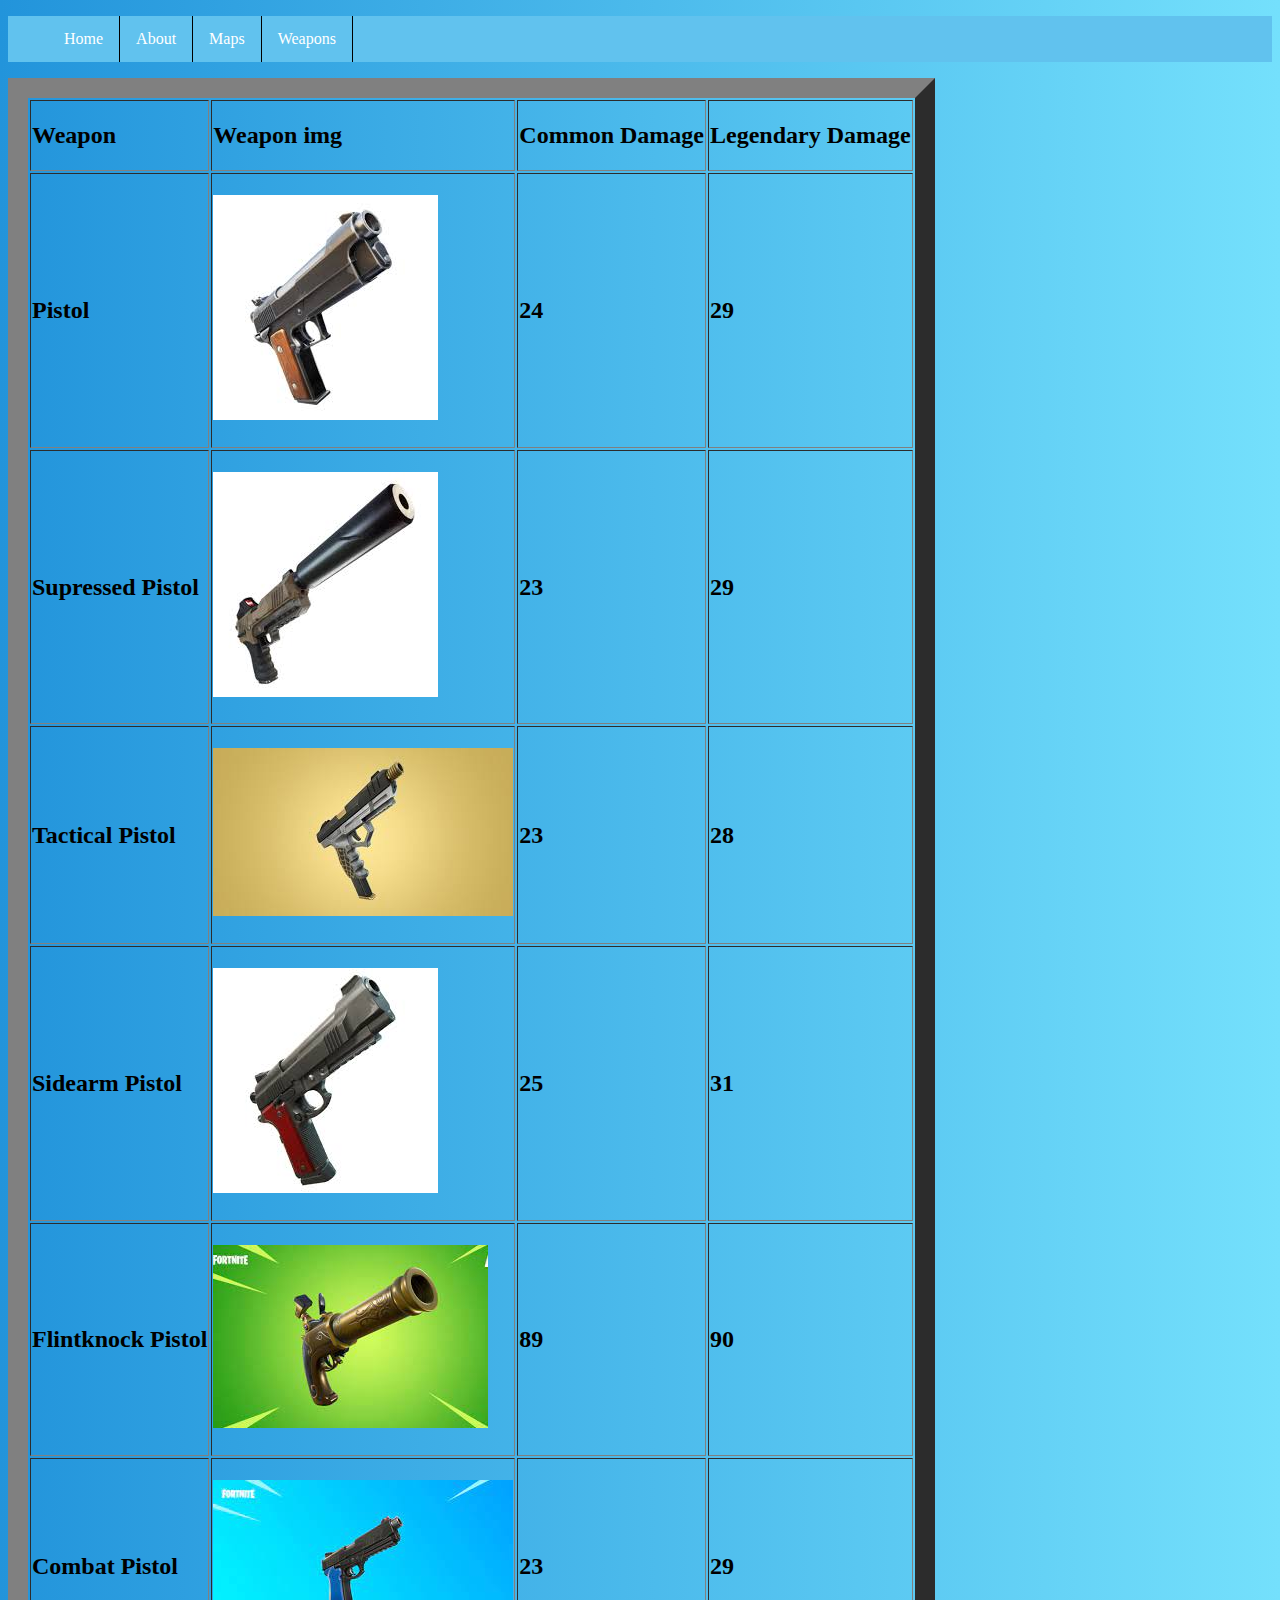
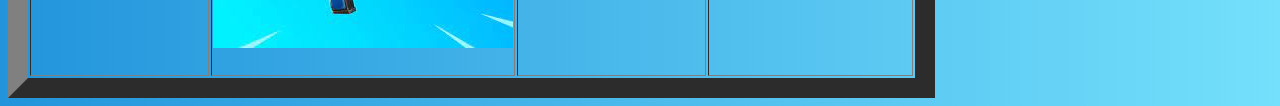
<file: Pistols.html>
<!DOCTYPE html>
<html lang="en">
<head>
    <meta charset="UTF-8">
    <meta http-equiv="X-UA-Compatible" content="IE=edge">
    <meta name="viewport" content="width=device-width, initial-scale=1.0">
    <title>Fortnite Wiki</title>
    <link rel="stylesheet" href="Pistols.css">
</head>
<body>
    <ul>
        <li><a href="index.html">Home</a></li>
        <li><a href="About.html">About</a></li>
        <li><a href="maps.html">Maps</a></li>
        <li class="dropdown"><a href="Weapons.html">Weapons</a>
        <div class="dropdown-content"> 
            <a href="Pistols.html">Pistols</a>
            <a href="Assualt-Rifle.html">Assault Rifle</a>
            <a href="shotgun.html"></a>
        </div></li>
        
        </ul>

    <table border="20"> 
        <tr>
            <td><h2>Weapon</h2></td>
            <td><h2>Weapon img</h2></td>
            <td><h2>Common Damage</h2></td>
            <td><h2>Legendary Damage</h2></td>
        </tr>

        <tr>
            <td><h2>Pistol</h2></td>
            <td><h2><img src="[data-uri]" alt=""></h2></td>
            <td><h2>24</h2></td>
            <td><h2>29</h2></td>
        </tr>

      <tr>
            <td><h2>Supressed Pistol</h2></td>
            <td><h2><img src="[data-uri]" alt=""></h2></td>
            <td><h2>23</h2></td>
            <td><h2>29</h2></td>
        </tr>

        <tr>
            <td><h2>Tactical Pistol</h2></td>
            <td><h2><img src="[data-uri]" alt=""></h2></td>
            <td><h2>23</h2></td>
            <td><h2>28</h2></td>

        </tr>

        <tr>
            <td><h2>Sidearm Pistol</h2></td>
            <td><h2><img src="[data-uri]" alt=""></h2></td>
            <td><h2>25</h2></td>
            <td><h2>31</h2></td>

        </tr>

        <tr>
            <td><h2>Flintknock Pistol</h2></td>
            <td><h2><img src="[data-uri]" alt=""></h2></td>
            <td><h2>89</h2></td>
            <td><h2>90</h2></td>
   
        </tr>
        <tr>
            <td><h2>Combat Pistol</h2></td>
            <td><h2><img src="[data-uri]" alt=""></h2></td>
            <td><h2>23</h2></td>
            <td><h2>29</h2></td>
    
        </tr>


</body>
</html>
</file>
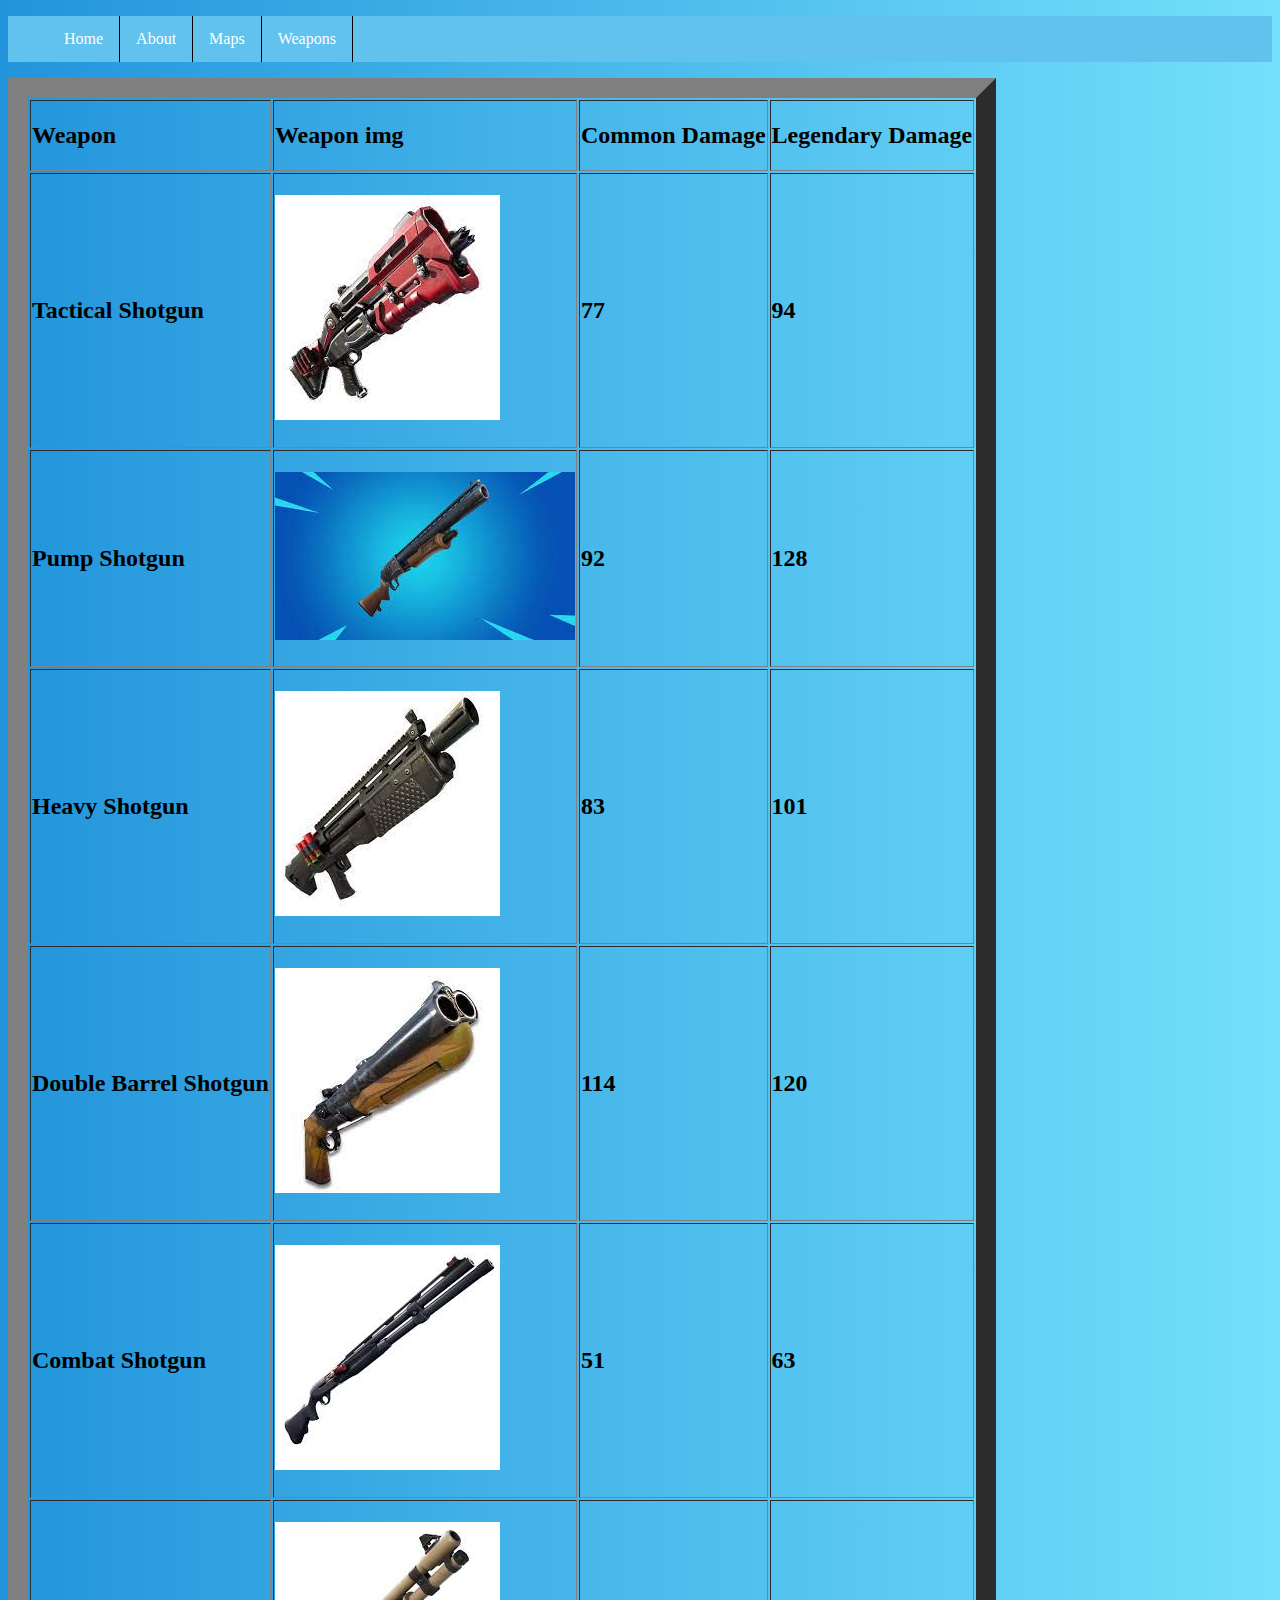
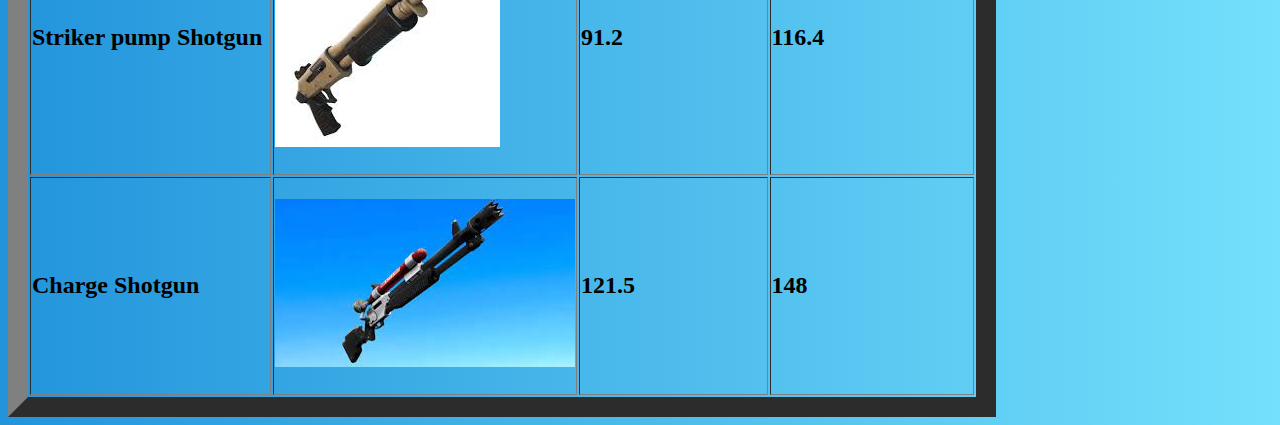
<file: shotgun.html>
<!DOCTYPE html>
<html lang="en">
<head>
    <meta charset="UTF-8">
    <meta http-equiv="X-UA-Compatible" content="IE=edge">
    <meta name="viewport" content="width=device-width, initial-scale=1.0">
    <title>Document</title>
    <link rel="stylesheet" href="shotgun.css">
</head>
<body>
    <ul>
        <li><a href="index.html">Home</a></li>
        <li><a href="About.html">About</a></li>
        <li><a href="maps.html">Maps</a></li>
        <li class="dropdown"><a href="Weapons.html">Weapons</a>
        <div class="dropdown-content"> 
            <a href="Pistols.html">Pistols</a>
            <a href="Assualt-Rifle.html">Assault Rifle</a>
            <a href="shotgun.html">shotgun</a>
        </div></li>
        
        </ul>

        <table border="20">
            <tr>
                <td><h2>Weapon</h2></td>
                <td><h2>Weapon img</h2></td>
                <td><h2>Common Damage</h2></td>
                <td><h2>Legendary Damage</h2></td>
            
            </tr>

            <tr>
                <td><h2>Tactical Shotgun</h2></td>
                <td><h2><img src="[data-uri]" alt=""></h2></td>
                <td><h2>77</h2></td>
                <td><h2>94</h2></td>
            </tr>

            <tr>
                <td><h2>Pump Shotgun</h2></td>
                <td><h2><img src="[data-uri]" alt=""></h2></td>
                <td><h2>92</h2></td>
                <td><h2>128</h2></td>
            </tr>
            <tr>
                <td><h2>Heavy Shotgun</h2></td>
                <td><h2><img src="[data-uri]" alt=""></h2></td>
                <td><h2>83</h2></td>
                <td><h2>101</h2></td>
            </tr>
            <tr>
                <td><h2>Double Barrel Shotgun</h2></td>
                <td><h2><img src="[data-uri]" alt=""></h2></td>
                <td><h2>114</h2></td>
                <td><h2>120</h2></td>
            </tr>
            <tr>
                <td><h2>Combat Shotgun</h2></td>
                <td><h2><img src="[data-uri]" alt=""></h2></td>
                <td><h2>51</h2></td>
                <td><h2>63</h2></td>
            </tr>
            <tr>
                <td><h2>Striker pump Shotgun</h2></td>
                <td><h2><img src="[data-uri]" alt=""></h2></td>
                <td><h2>91.2</h2></td>
                <td><h2>116.4</h2></td>
            </tr>
            <tr>
                <td><h2>Charge Shotgun</h2></td>
                <td><h2><img src="[data-uri]" alt=""></h2></td>
                <td><h2>121.5</h2></td>
                <td><h2>148</h2></td>
            </tr>
    
        </table>

</body>
</html>
</file>
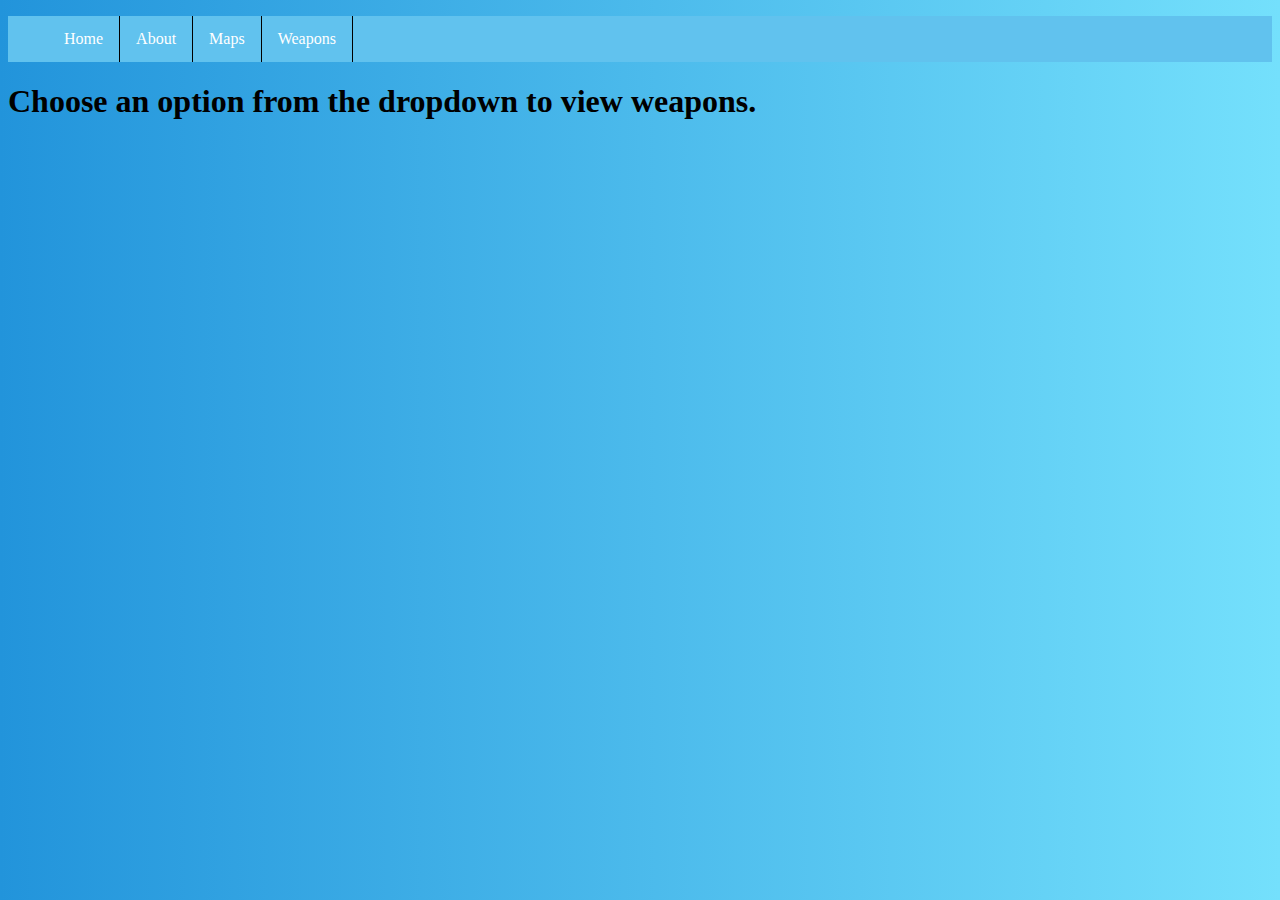
<file: Weapons.html>
<!DOCTYPE html>
<html lang="en">
<head>
    <meta charset="UTF-8">
    <meta http-equiv="X-UA-Compatible" content="IE=edge">
    <meta name="viewport" content="width=device-width, initial-scale=1.0">
    <title>Fortnite Wiki</title>
    <link rel="stylesheet" href="Weapons.css">
</head>
<body>
    <ul>
        <li><a href="index.html">Home</a></li>
        <li><a href="About.html">About</a></li>
        <li><a href="maps.html">Maps</a></li>
        <li class="dropdown"><a href="Weapons.html">Weapons</a>
        <div class="dropdown-content"> 
            <a href="Pistols.html">Pistols</a>
            <a href="Assualt-Rifle.html">Assault Rifle</a>
            <a href="shotgun.html"></a>
        </div></li>
        
        </ul>
<p><H1>Choose an option from the dropdown to view weapons.</H1></p>
</body>
</html>
</file>
<file: Pistols.css>
body {
    background-image:linear-gradient(to right, #2294db, #74e0fc);
    
    
    
    
}
ul {
    list-style-type: none ;
    margin: 45;
    padding: 45;
    overflow: hidden;
    background-color: #61c2ee;
}
li {
    float: left;
    border-right: 1px solid black;
}
li a {
    display: inline-block;
    color: black;
    text-align: center;
    padding: 14px 16px;
    text-decoration: none;
}

div {
    float: left;
    padding: 15px;
    border: 1px solid white;
    color: white;
}
li a, .dropbtn {
    display: inline-block;
    color: white;
    text-align: center;
    padding: 14px 16px;
    text-decoration: none;
  }
  
  li a:hover, .dropdown:hover .dropbtn {
    background-color: red;
  }
  
  li.dropdown {
    display: inline-block;
  }
  
  .dropdown-content {
    display: none;
    position: absolute;
    background-color: #f9f9f9;
    min-width: 160px;
    box-shadow: 0px 8px 16px 0px rgba(0,0,0,0.2);
    z-index: 1;
  }
  
  .dropdown-content a {
    color: black;
    padding: 12px 16px;
    text-decoration: none;
    display: block;
    text-align: left;
  }
  
  .dropdown-content a:hover {background-color: #f1f1f1;}
  
  .dropdown:hover .dropdown-content {
    display: block;
  }
</file>
<file: shotgun.css>
body {
    background-image:linear-gradient(to right, #2294db, #74e0fc);
    
    
    
    
}
ul {
    list-style-type: none ;
    margin: 45;
    padding: 45;
    overflow: hidden;
    background-color: #61c2ee;
}
li {
    float: left;
    border-right: 1px solid black;
}
li a {
    display: inline-block;
    color: black;
    text-align: center;
    padding: 14px 16px;
    text-decoration: none;
}

div {
    float: left;
    padding: 15px;
    border: 1px solid white;
    color: white;
}
li a, .dropbtn {
    display: inline-block;
    color: white;
    text-align: center;
    padding: 14px 16px;
    text-decoration: none;
  }
  
  li a:hover, .dropdown:hover .dropbtn {
    background-color: red;
  }
  
  li.dropdown {
    display: inline-block;
  }
  
  .dropdown-content {
    display: none;
    position: absolute;
    background-color: #f9f9f9;
    min-width: 160px;
    box-shadow: 0px 8px 16px 0px rgba(0,0,0,0.2);
    z-index: 1;
  }
  
  .dropdown-content a {
    color: black;
    padding: 12px 16px;
    text-decoration: none;
    display: block;
    text-align: left;
  }
  
  .dropdown-content a:hover {background-color: #f1f1f1;}
  
  .dropdown:hover .dropdown-content {
    display: block;
  }
</file>
<file: Weapons.css>
body {
    background-image:linear-gradient(to right, #2294db, #74e0fc);
    
    
    
    
}
ul {
    list-style-type: none ;
    margin: 45;
    padding: 45;
    overflow: hidden;
    background-color: #61c2ee;
}
li {
    float: left;
    border-right: 1px solid black;
}
li a {
    display: inline-block;
    color: black;
    text-align: center;
    padding: 14px 16px;
    text-decoration: none;
}

div {
    float: left;
    padding: 15px;
    border: 1px solid white;
    color: white;
}
li a, .dropbtn {
    display: inline-block;
    color: white;
    text-align: center;
    padding: 14px 16px;
    text-decoration: none;
  }
  
  li a:hover, .dropdown:hover .dropbtn {
    background-color: red;
  }
  
  li.dropdown {
    display: inline-block;
  }
  
  .dropdown-content {
    display: none;
    position: absolute;
    background-color: #f9f9f9;
    min-width: 160px;
    box-shadow: 0px 8px 16px 0px rgba(0,0,0,0.2);
    z-index: 1;
  }
  
  .dropdown-content a {
    color: black;
    padding: 12px 16px;
    text-decoration: none;
    display: block;
    text-align: left;
  }
  
  .dropdown-content a:hover {background-color: #f1f1f1;}
  
  .dropdown:hover .dropdown-content {
    display: block;
  }
</file>
